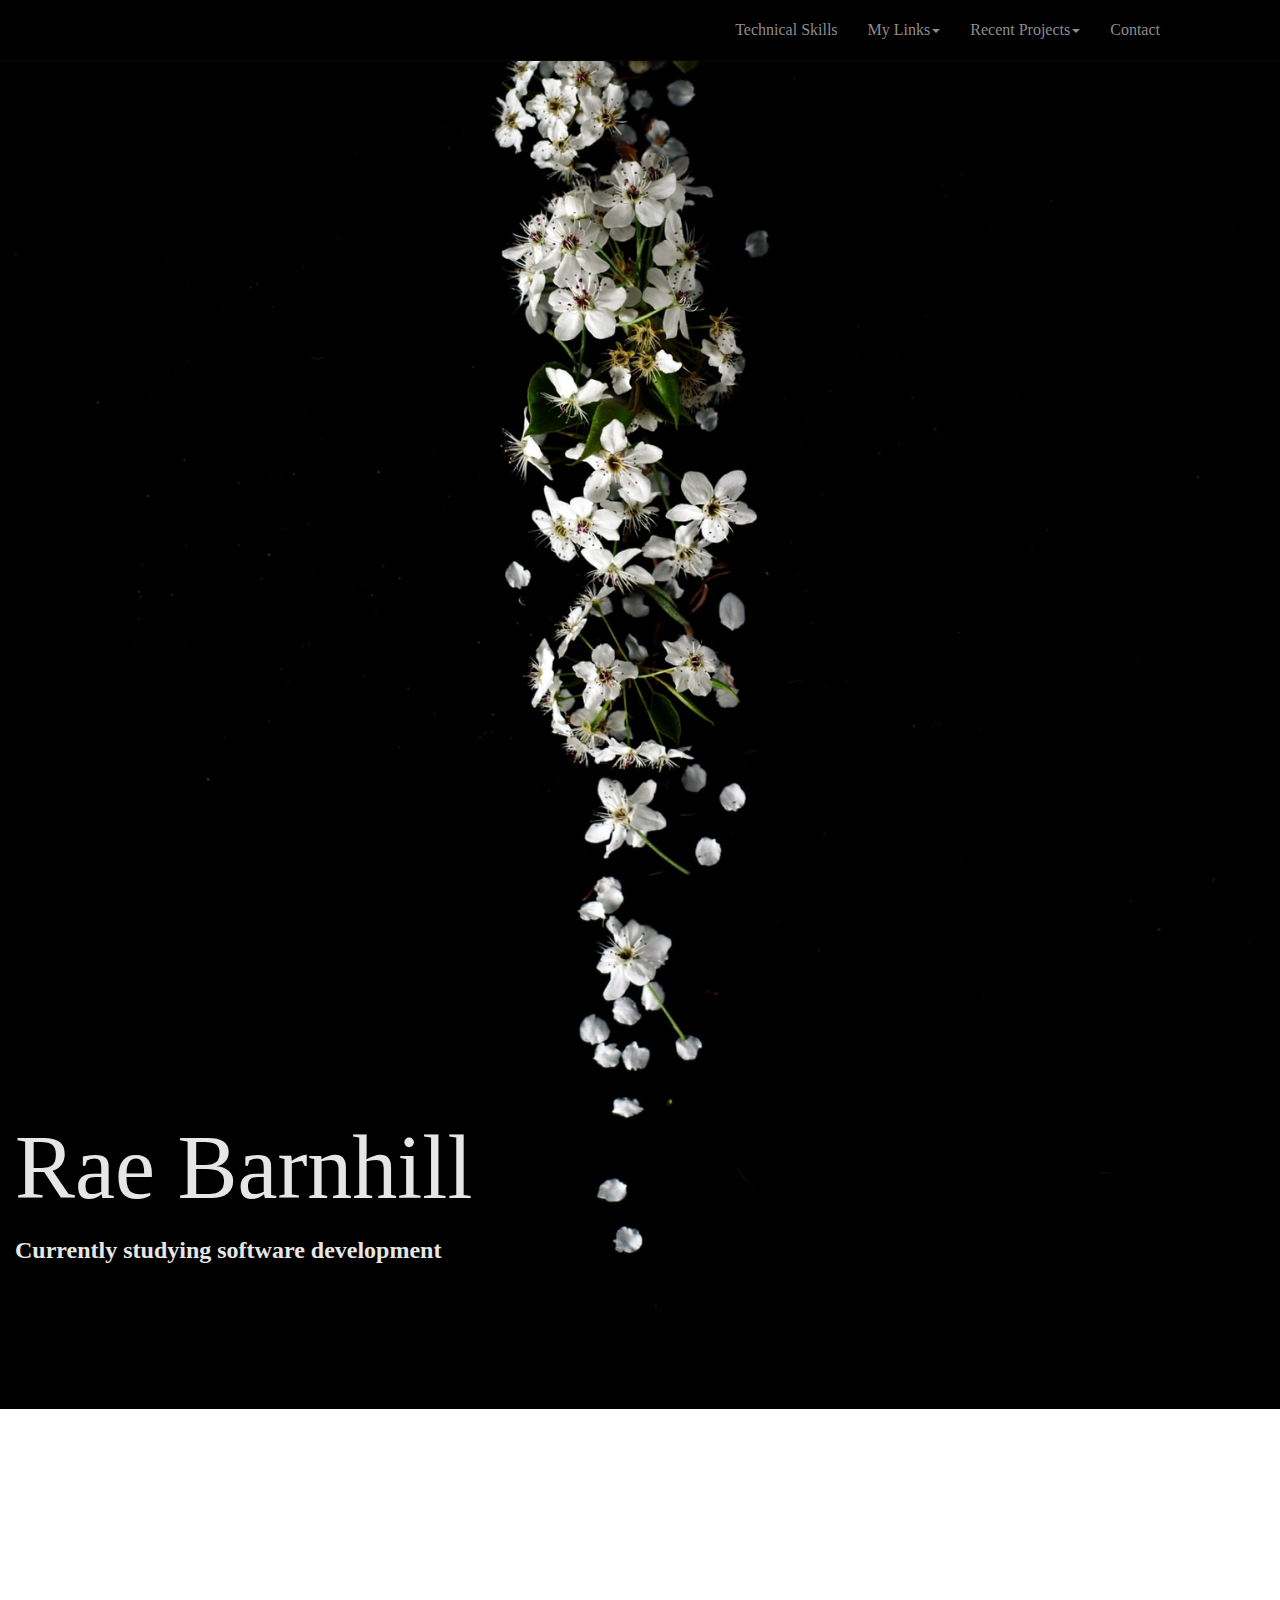
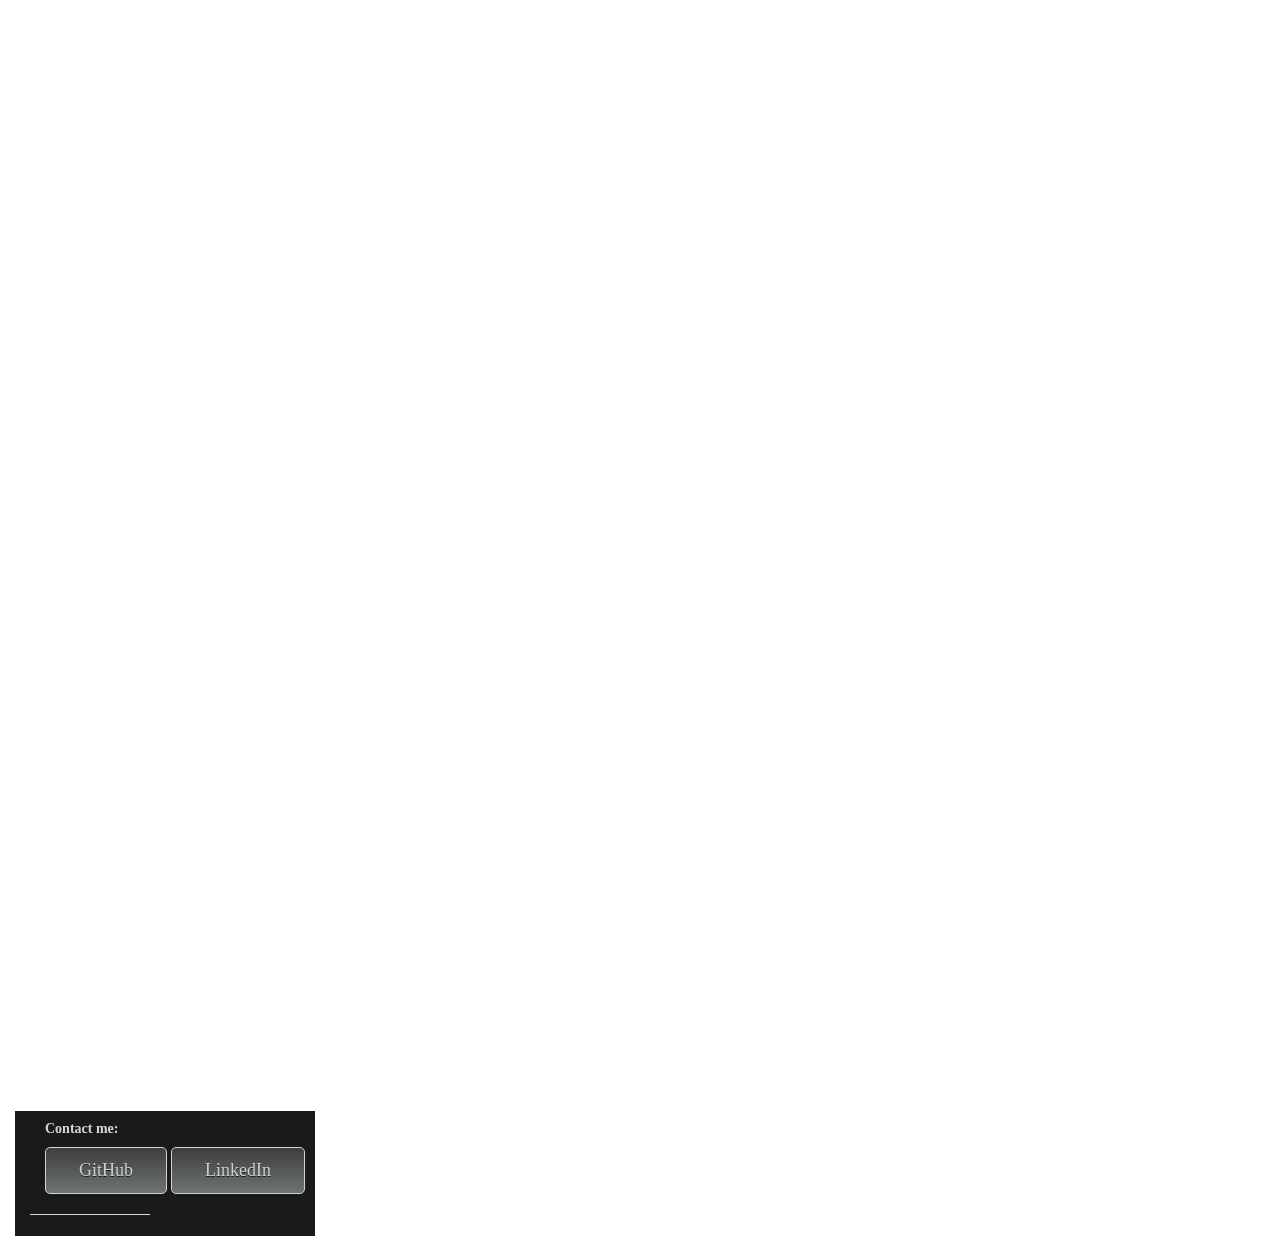
<file: bootstrap.html>
<!doctype html>
<html lang="en">
  <head>
    <meta charset="utf-8">
    <meta http-equiv="X-UA-Compatible" content="IE=edge">
    <meta name="viewport" content="width=device-width, initial-scale=1">
    <!-- The above 3 meta tags *must* come first in the head; any other head content must come *after* these tags -->
    <title>Rae Barnhill</title>

    <!-- Bootstrap -->
    <link rel="stylesheet" href="https://stackpath.bootstrapcdn.com/bootstrap/3.4.1/css/bootstrap.min.css" integrity="sha384-HSMxcRTRxnN+Bdg0JdbxYKrThecOKuH5zCYotlSAcp1+c8xmyTe9GYg1l9a69psu" crossorigin="anonymous">

    <!-- HTML5 shim and Respond.js for IE8 support of HTML5 elements and media queries -->
    <!-- WARNING: Respond.js doesn't work if you view the page via file:// -->
    <!--[if lt IE 9]>
      <script src="https://oss.maxcdn.com/html5shiv/3.7.3/html5shiv.min.js"></script>
      <script src="https://oss.maxcdn.com/respond/1.4.2/respond.min.js"></script>
    <![endif]-->
	
	<link rel="stylesheet" type="text/css" href="custom.css"/>
	
  </head>
 
 <body>
 
<!--------------NAVBAR-------->

	<nav class="navbar navbar-inverse navbar-static-top">
		<div class="container">
		<div class="navbar-header">
			<button
				type="button"
				class="navbar-toggle collapsed"
				data-toggle="collapse"
				data-target="#bs-example-navbar-collapse-1"
				aria-expanded="false"
			>
        <span class="sr-only">Toggle navigation</span>
        <span class="icon-bar"></span>
        <span class="icon-bar"></span>
        <span class="icon-bar"></span>
      </button>
      <a class="navbar-brand" href="#"></a>
    </div>
    <div class="collapse navbar-collapse" id="bs-example-navbar-collapse-1">
      <ul class="nav navbar-nav navbar-right">
        <li><a href="#technical-skills">Technical Skills</a></li>
        <li class="dropdown">
          <a
            href="#"
            class="dropdown-toggle"
            data-toggle="dropdown"
            role="button"
            aria-haspopup="true"
            aria-expanded="false"
            >My Links<span class="caret"></span></a>
          <ul class="dropdown-menu">
            <li><a href="https://github.com/raebarnhill?tab=repositories">GitHub</a></li>
            <li><a href="https://www.linkedin.com/in/rae-barnhill-5a7a90166">LinkedIn</a></li>
          </ul>
        </li>
          
		  <li class="dropdown">
          <a
            href="#"
            class="dropdown-toggle"
            data-toggle="dropdown"
            role="button"
            aria-haspopup="true"
            aria-expanded="false"
            >Recent Projects<span class="caret"></span></a>
          <ul class="dropdown-menu">
            <li><a href="file:///C:/Users/Student/Documents/bootstrap4_project/academy_cinemas.html">Academy Cinemas</a></li>
            <li><a href="file:///C:/Users/Student/Desktop/Project/Pizza%20_Menu%20_Assignment/HTML%20&%20JS/pizza.html">Pizza Order Form</a></li>
          </ul>
        </li>
		
		<li><a href="#">Contact</a></li>
      </ul>
    </div>
  </div>
</nav>

	<!-----------ENDNAV----------------->
	
		<br>
		<br>
		<br>
		<br>
		<br>
		<br>
		<br>
		<br>
		<br>
		<br>
		<br>
		<br>
	
	<div class="container">
		<div class="my-head">
			<h1 class="display-1">Rae Barnhill</h1>
			<p><h3>Currently studying software development</p></h3>
		</div>
	</div>


			<br>
			<br>
			<br>
			<br>
			<br>
			<br>
			<br>
			<br>

	<!---------About Me--------->

<div class="container-fluid">
	<div class="table">
		<div class="row">
			<div class="col-md-6">
      <h3><strong>Meet Rae<h3></strong>
      <p><h5>
        My name is Rae, a California native relocated to Portland, OR in 2016. With the help of the Portland Tech Academy, I've realized how exciting 
		it can be to create something with code. Software development is a whole world that I am currently learning so much about, and will continue to do,
		long after I complete the Software Development boot camp in December, 2019.
      </p></h5>
	</div>
	</div>
	<br>
	<br>
	<br>
	<br>
	<br>
	<br>
	
	<div class="container">
		<div class="table">
		<div class="col-md-6">
      <h3><strong>Technical Skills</h3></strong>
      <p><h5>Familiar with:
		<br>
		<br>
		<ul>
			<li>HTML</li>
			<li>CSS</li>
			<li>JavaScript</li>
			<li>SQL</i>
			<li>Excel(currently learning)</li>
		</ul>
		<a name="technical-skills"></a>
		
		</p></h5>
    </div>
  </div>
</div>
	
			

	<!-----/About Me----------------------->


	<!------------CONTACT ME------------------>
		<br>
		<br>
		<br>
		
	<!-----------END CONTACT ME--------------->
	
	
	<!------------------FOOTER------------------->
	<br>
	<br>
	<br>
	<br>
	
<footer class="page-footer font-small blue pt-4">

  <!-- Footer Links -->
  <div class="container-fluid text-center text-md-left">
  
  	<div class="container">
			<div class="contact">
				<h5><strong>Contact me:</h5></strong>
			</div>
			</div>
			
		<div class="container">
				 <a href="https://github.com/raebarnhill" class="myBtn">GitHub</a></button>
			
				 <a href="https://www.linkedin.com/in/rae-barnhill-5a7a90166" class="myBtn">LinkedIn</a></button>
		</div>

    <!-- Grid row -->
    <div class="row">

      <!-- Grid column -->
      <div class="col-md-6 mt-md-0 mt-3">


        <!-- Content
        <h5 class="text-uppercase">Footer Content</h5>
        <p>Here you can use rows and columns to organize your footer content.</p>

      </div>
		------------!>
	  
      <!-- Grid column -->

      <hr class="clearfix w-100 d-md-none pb-3">

      <!-- Grid column -->
      <div class="col-md-3 mb-md-0 mb-3">

        <!-- Links 
        <h5 class="text-uppercase">Links</h5>

        <ul class="list-unstyled">
          <li>
            <a href="#!">Link 1</a>
          </li>
          <li>
            <a href="#!">Link 2</a>
          </li>
          <li>
            <a href="#!">Link 3</a>
          </li>
          <li>
            <a href="#!">Link 4</a>
          </li>
        </ul>

      </div>
	  
	  ----------------->
	  
      <!-- Grid column -->

      <!-- Grid column -->
      <div class="col-md-3 mb-md-0 mb-3">

        <!-- Links ----
        <h5 class="text-uppercase">Links</h5>

        <ul class="list-unstyled">
          <li>
            <a href="#!">Link 1</a>
          </li>
          <li>
            <a href="#!">Link 2</a>
          </li>
          <li>
            <a href="#!">Link 3</a>
          </li>
          <li>
            <a href="#!">Link 4</a>
          </li>
        </ul>

		--------------->




      </div>
      <!-- Grid column -->

    </div>
    <!-- Grid row -->

  </div>
  <!-- Footer Links -->

  <!-- Copyright -->
  <div class="footer-copyright text-center py-3">© 2019 Copyright
  </div>
  <!-- Copyright -->

</footer>
<!-- Footer -->
	
	
	

    <!-- jQuery (necessary for Bootstrap's JavaScript plugins) -->
    <script src="https://code.jquery.com/jquery-1.12.4.min.js" integrity="sha384-nvAa0+6Qg9clwYCGGPpDQLVpLNn0fRaROjHqs13t4Ggj3Ez50XnGQqc/r8MhnRDZ" crossorigin="anonymous"></script>
    <!-- Include all compiled plugins (below), or include individual files as needed -->
    <script src="https://stackpath.bootstrapcdn.com/bootstrap/3.4.1/js/bootstrap.min.js" integrity="sha384-aJ21OjlMXNL5UyIl/XNwTMqvzeRMZH2w8c5cRVpzpU8Y5bApTppSuUkhZXN0VxHd" crossorigin="anonymous"></script>
  </body>
</html>
</file>
<file: custom.css>
/* body {

-----------------------------------------------------------
	Background image
--------------------------------------------------------
background-image: url("online_portfolio.jpg");
background-position: center;
background-repeat: no-repeat;
background-size: 100%;

} */

body{
   background: url("online_portfolio.jpg") no-repeat center fixed;
   background-size: 100%;
   height: 200px;
   width: 100%;
   margin: 0;
   padding: 0;
   color: white;
   text-align: center;
   font-size: 50px;
} 
/*---------------------------------------
	End background image
---------------------------------------*/


.navbar {
  margin-bottom: 0;
  background: #000;
  color:#e3dcdc;
  padding: 5px;

}


h2
 {
  font-weight: bold;
  font-size: 28px;
}

h3
{
	font-weight: bold;
	color: #fff;	
}


p {
  font-size: 16px;
  font-family: 'Georgia', serif;
  color: #fff;
  font-weight: bold;
}

/*---------------------------------------------------------
	My Name
---------------------------------------------------------*/

.my-head {
	text-align: left;
	margin-top: 200px;
	border-radius: 15px;
	padding: 0px;

}

img {
  border: 3px solid #fff;
  border-radius: 50%;
  padding: 5px;
  z-index: 10;
}



.container {
margin: 0px;

	
}


.display-1 {
	font-family: 'Playfair Display', serif;
	font-size: 90px;
	color: #fff;
}

.table {
	
	text-align: right;
	width: 300px;
}


.container-fluid {
	opacity: .9;
	font-family: 'Playfair Display', serif;
	text-align: right; 
	border-radius: 15px;
	color: #fff;
	/*background: #555c5e;*/
	font-size: 16px;
}


.container {
	opacity: .9;
	font-family: 'Playfair Display', serif;
	text-align: left;
	border-radius: 15px;
	color: #fff;
	/*background: #555c5e;*/
	font-size: 16px;
}


.footer-container {
	display: flex;
	justify-content: center;
	color: #000;
	}


.row {
	color: #000;
	
}



/*-------------------------------------------------------------
	Dropdown menu
-------------------------------------------------------------*/


.navbar navbar-inverse navbar-static-top {
	background: #3e3e40;
	
}


.dropdown-menu {
  background: #000;
  color: #fff;
  position: absolute;
  top: 100%;
  margin: 0;
  width: 100%; 
	
 
}

.dropdown {
	background-color: inherit;
	font-family: inherit;
	border: none;
	margin: 0;
	font-size: 16px;
	z-index: 21;

	
}

#bs-example-navbar-collapse-1{
	font-size:16px;
}

.dropdown-menu li a {
  padding: 10px;
  color: #fff;
  background: #000;
  position:relative;
  z-index:21;
  

}
li a:hover {
  background: #3e3e40;
  color: #fff;
  
  
  
}

/*----------------------------------------------------------
	Containers
----------------------------------------------------------*/

/*--------About Me--------------*/
/*
.container-fluid {
	opacity: 1;
	color: #fff;
	
}
*/

.contact-me {
	color: #fff;
	font-size: 10px;
	text-align: center;
}


.fab {
	color: #fff;
	
}




.myBtn {
	-moz-box-shadow: -9px 8px 9px -23px #8a858a;
	-webkit-box-shadow: -9px 8px 9px -23px #8a858a;
	box-shadow: -9px 8px 9px -23px #8a858a;
	background:-webkit-gradient(linear, left top, left bottom, color-stop(0.05, #383638), color-stop(1, #747d7d));
	background:-moz-linear-gradient(top, #383638 5%, #747d7d 100%);
	background:-webkit-linear-gradient(top, #383638 5%, #747d7d 100%);
	background:-o-linear-gradient(top, #383638 5%, #747d7d 100%);
	background:-ms-linear-gradient(top, #383638 5%, #747d7d 100%);
	background:linear-gradient(to bottom, #383638 5%, #747d7d 100%);
	filter:progid:DXImageTransform.Microsoft.gradient(startColorstr='#383638', endColorstr='#747d7d',GradientType=0);
	background-color:#000;
	border:1px solid #615c61;
	border-color: #fff;
	display:inline-block;
	cursor:pointer;
	color:#fafafa;
	font-family:Georgia;
	font-size:18px;
	padding:10px 33px;
	text-decoration:none;
	text-shadow:0px 1px 0px #000000;
	border-radius: 5px;
}

.myBtn:hover {
	background:-webkit-gradient(linear, left top, left bottom, color-stop(0.05, #000000), color-stop(1, #454545));
	background:-moz-linear-gradient(top, #000000 5%, #454545 100%);
	background:-webkit-linear-gradient(top, #000000 5%, #454545 100%);
	background:-o-linear-gradient(top, #000000 5%, #454545 100%);
	background:-ms-linear-gradient(top, #000000 5%, #454545 100%);
	background:linear-gradient(to bottom, #000000 5%, #454545 100%);
	filter:progid:DXImageTransform.Microsoft.gradient(startColorstr='#000000', endColorstr='#fff',GradientType=0);
	background-color:#000000;
	color:#fff;
}
.myBtn:active {
	position:relative;
	top:1px;
}

.card-text {
	color: #fff;
	font-size:10px;
}

.card-title {
	color: #000;
	font-size: 16px;
	font-weight: bold;
}
	
.contact {
	color: #fff;
	font-size: 18px;
}


/*---------------------------------------
	FOOTER 
---------------------------------*/

.page-footer {
	background-color: #000;
	color: #000;
}

#myBtn {
  display: none; /* Hidden by default */
  position: fixed; /* Fixed/sticky position */
  bottom: 20px; /* Place the button at the bottom of the page */
  right: 30px; /* Place the button 30px from the right */
  z-index: 99; /* Make sure it does not overlap */
  border: none; /* Remove borders */
  outline: none; /* Remove outline */
  background-color: red; /* Set a background color */
  color: white; /* Text color */
  cursor: pointer; /* Add a mouse pointer on hover */
  padding: 15px; /* Some padding */
  border-radius: 10px; /* Rounded corners */
  font-size: 18px; /* Increase font size */
}

#myBtn:hover {
  background-color: #555; /* Add a dark-grey background on hover */
}
</file>
